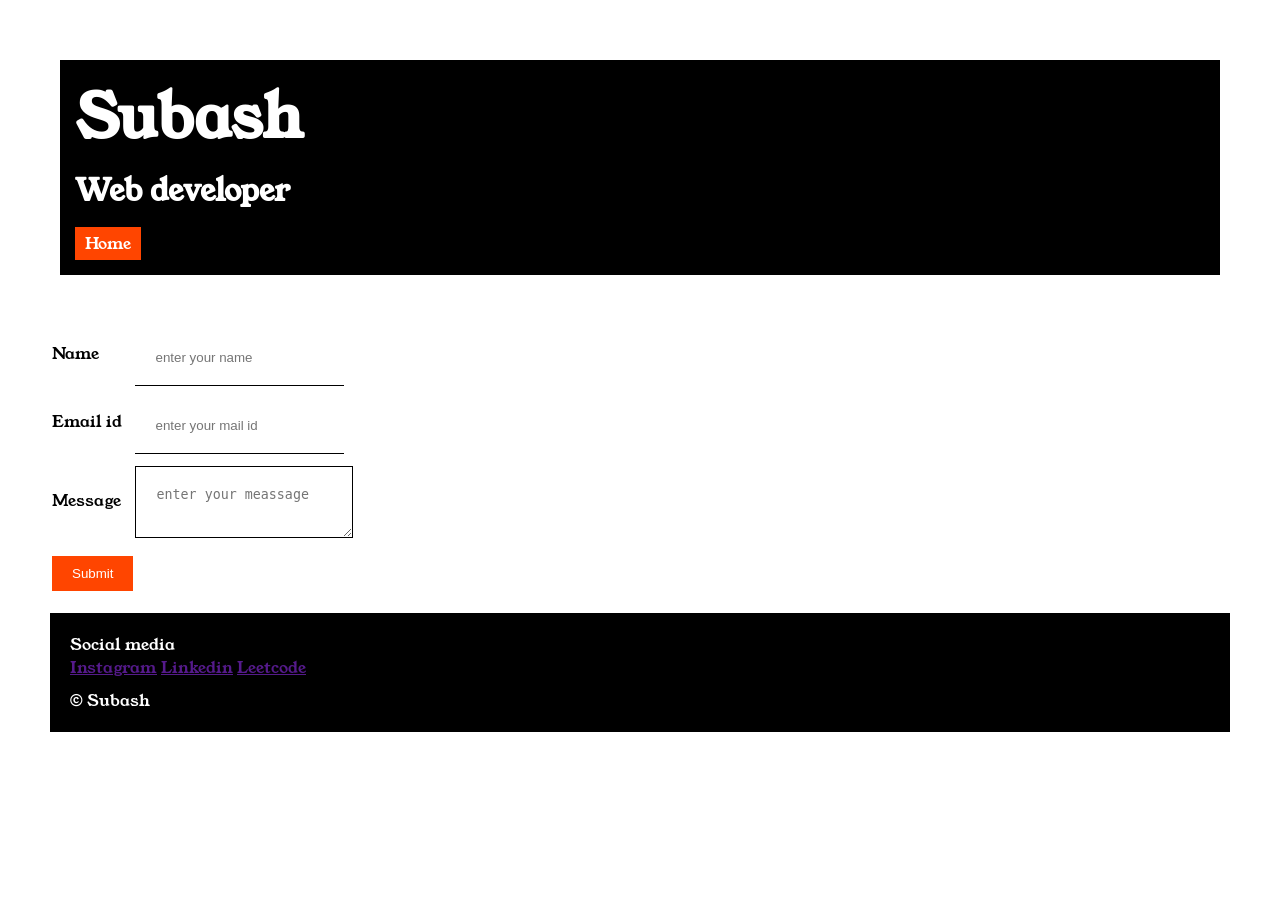
<file: contact.html>
<!DOCTYPE html>
<html lang="en">
<head>
    <meta charset="UTF-8">
    <meta name="viewport" content="width=device-width, initial-scale=1.0">
    <title>contact</title>
    <link rel="stylesheet" href="style.css">
<link rel="preconnect" href="https://fonts.googleapis.com">
<link rel="preconnect" href="https://fonts.gstatic.com" crossorigin>
<link href="https://fonts.googleapis.com/css2?family=Young+Serif&display=swap" rel="stylesheet">
</head>
<body>
    <div class="container">
    <div class="section-one">
        <h1 class="section-one__name">Subash</h1>
        <h2 class="section-one__role">Web developer</h2>
        <a class="section-one__contact" href="index.html">Home</a>
        </div>
        <div class="contact-form">
<form>
    <table>
<tr>
<td>Name</td><td><input type="text" placeholder="enter your name" class="contact-form__input"></td><br></tr>
<tr>
    <td>Email id</td><td><input type="email" placeholder="enter your mail id" class="contact-form__input"><br></td>
</tr>
<tr>
    <td>Message</td>
   <td><textarea placeholder="enter your meassage" class="contact-form__textarea"></textarea></td>
</tr>
<tr>
    <td>
<input type="submit" class="contact-form__submit"></td></tr>
    </table>
</form>
        </div>
<div class="section-five">
    <p class="section-five__title">Social media</p>
    <a href="">Instagram</a>
    <a href="">Linkedin</a>
    <a href="">Leetcode</a>
<p class="section-five__desc">&copy; Subash</p>
</div>
    </div>
</body>
</html>
</file>
<file: style.css>
*{
    margin: 0;
    padding: 0;
}
.section-one{
    background-color: black;
    color: white;
    padding: 15px;
    margin: 10px;
}
.section-one__contact{
    background-color: orangered;
    color: white;
    text-decoration: none;
    display: inline-block;
    padding-left: 10px;
    padding-right: 10px;
    padding-top: 5px;
    padding-bottom: 5px;
    margin-top: 15px;
}
body{
        font-family: "Young Serif", serif;
        font-weight: 400;
        font-style: normal;
      }
    .section-one__name{
        font-size:60px;
    }
    .section-one__role{
        font-size: 30px;
        margin-top: 10px;
    }
.container{
    padding: 50px;
}
.section-two,.section-three,.section-four,.section-five{
    margin-top: 20px;
}
.section-two__desc,.section-three__desc,.section-four__desc,.section-five__desc{
margin-top: 10px;
}
.section-five{
    background-color: black;
    color: white;
    padding: 20px;
}
.section-five__title <a>{
    color: yellowgreen;
}
.section-three li,.section-four__desc li{
    list-style: none;
}
.section-three{
    background-color: cadetblue;
    color: black;
    padding: 20px;
    display: inline-block;
    height: 200px;
    border-radius: 15px;
    vertical-align: top;
}
.section-four{
    background-color: goldenrod;
    color: black;
    padding: 20px;
    display: inline-block;
    height: 200px;
    border-radius: 15px;
    vertical-align: top;
}
.contact-form{
    margin-top: 20px;
}
.contact-form__input,.contact-form__textarea,.contact-form__submit{
    margin-top: 10px;
}
.contact-form__input{
    padding: 20px;
    border: none;
    border-bottom: solid black 1px;
}
.contact-form__textarea{
    padding: 20px;
    border: none;
    border: solid black 1px;
}
.contact-form__submit{
    padding-left: 20px;
    padding-right: 20px;
    padding-top: 10px;
    padding-bottom: 10px;
    background-color: orangered;
    color: white;
    display: inline-block;
    border: none;
}
</file>
